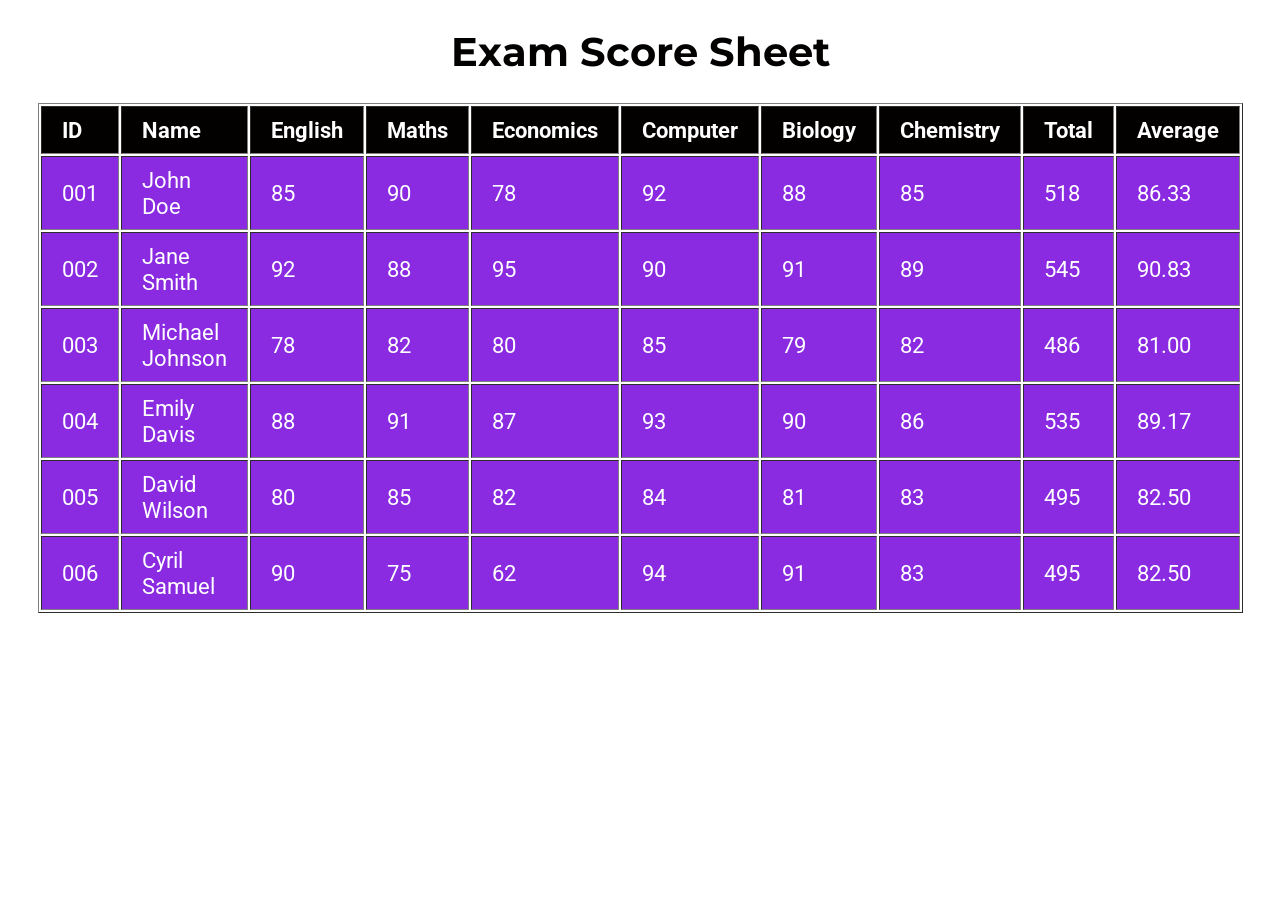
<file: result/index.html>
<!DOCTYPE html>
<html lang="en">
<head>
    <meta charset="UTF-8">
    <link rel="stylesheet" href="./style.css">
    <script src="./script.js" defer></script>
    <meta name="viewport" content="width=device-width, initial-scale=1.0">
    <link rel="preconnect" href="https://fonts.googleapis.com">
    <link rel="preconnect" href="https://fonts.gstatic.com" crossorigin>
    <link href="https://fonts.googleapis.com/css2?family=Montserrat:ital,wght@0,100..900;1,100..900&family=Roboto:ital,wght@0,100..900;1,100..900&display=swap" rel="stylesheet">
    <title>Result Sheet</title>
</head>
<body>
    <h1>Exam Score Sheet</h1>
    <table border="1" id="table">
        <thead>
            <th>ID</th>
            <th>Name</th>
            <th>English</th>
            <th>Maths</th>
            <th>Economics</th>
            <th>Computer</th>
            <th>Biology</th>
            <th>Chemistry</th>
            <th>Total</th>
            <th>Average</th>
        </thead>
        <tbody>
            
        </tbody>
    
    </table>
</body>
</html>
</file>
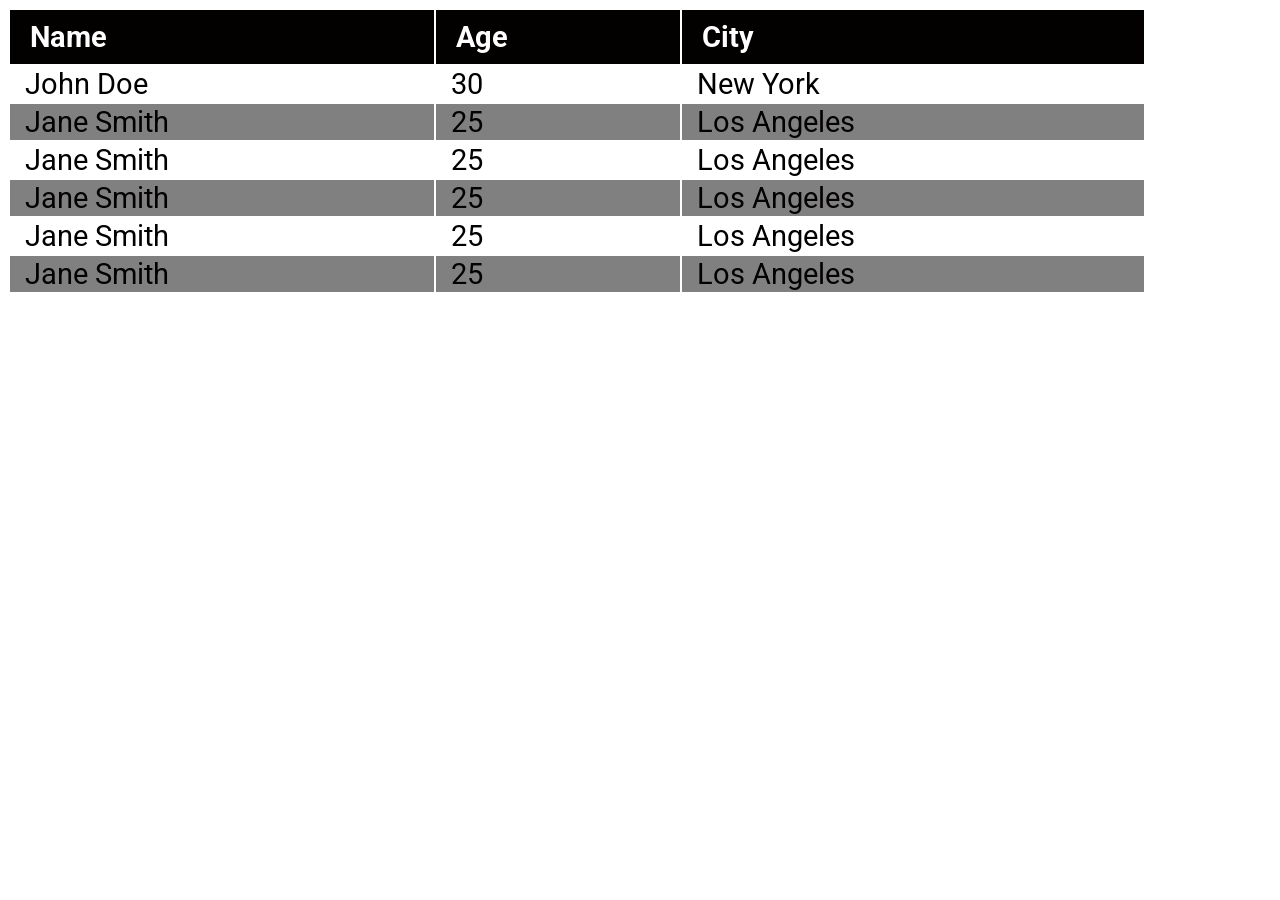
<file: table/index.html>
<!DOCTYPE html>
<html lang="en">
<head>
    <meta charset="UTF-8">
    <meta name="viewport" content="width=device-width, initial-scale=1.0">
    <link rel="preconnect" href="https://fonts.googleapis.com">
    <link rel="preconnect" href="https://fonts.gstatic.com" crossorigin>
    <link href="https://fonts.googleapis.com/css2?family=Montserrat:ital,wght@0,100..900;1,100..900&family=Roboto:ital,wght@0,100..900;1,100..900&display=swap" rel="stylesheet">    
    <link rel="stylesheet" href="./style.css">
    <title>Document</title>
</head>
<body>
    <table>
        <tr>
            <th>Name</th>
            <th>Age</th>
            <th>City</th>
        </tr>
        <tr>
            <td>John Doe</td>
            <td>30</td>
            <td>New York</td>
        </tr>
        <tr>
            <td>Jane Smith</td>
            <td>25</td>
            <td>Los Angeles</td>
        </tr>
         <tr>
            <td>Jane Smith</td>
            <td>25</td>
            <td>Los Angeles</td>
        </tr>
         <tr>
            <td>Jane Smith</td>
            <td>25</td>
            <td>Los Angeles</td>
        </tr>
         <tr>
            <td>Jane Smith</td>
            <td>25</td>
            <td>Los Angeles</td>
        </tr>
         <tr>
            <td>Jane Smith</td>
            <td>25</td>
            <td>Los Angeles</td>
        </tr>
    </table>
</body>
</html>
</file>
<file: result/style.css>
table {
    width: 90%;
    font-family: 'Roboto', sans-serif;
    font-size: 1.4rem;
    margin: 0 auto;
}

h1 {
    text-align: center;
    font-family: 'Montserrat', sans-serif;
    font-size: 2.5rem;
    color: #030000;
}


th, td { 
    text-align: left;
    padding-left: 15px;
    padding: 10px 20px;
    color: white;
    background-color: blueviolet;
}
th {
    background-color: #030000;
    color: white;
    padding: 10px 20px;
}
/* tr:nth-child(odd) {
    background-color: gray;
    padding: 10px 20px;
    color: #030000
}
tr:nth-child(even) {
    padding: 10px 20px;
    color: black
} */
</file>
<file: table/style.css>
table {
    width: 90%;
    font-family: 'Roboto', sans-serif;
    font-size: 1.8rem;
}

th, td { 
    text-align: left;
    padding-left: 15px;
}
th {
    background-color: #030000;
    color: white;
    padding: 10px 20px;
}
tr:nth-child(odd) {
    background-color: gray;
    padding: 10px 20px;
    color: #030000
}
</file>
